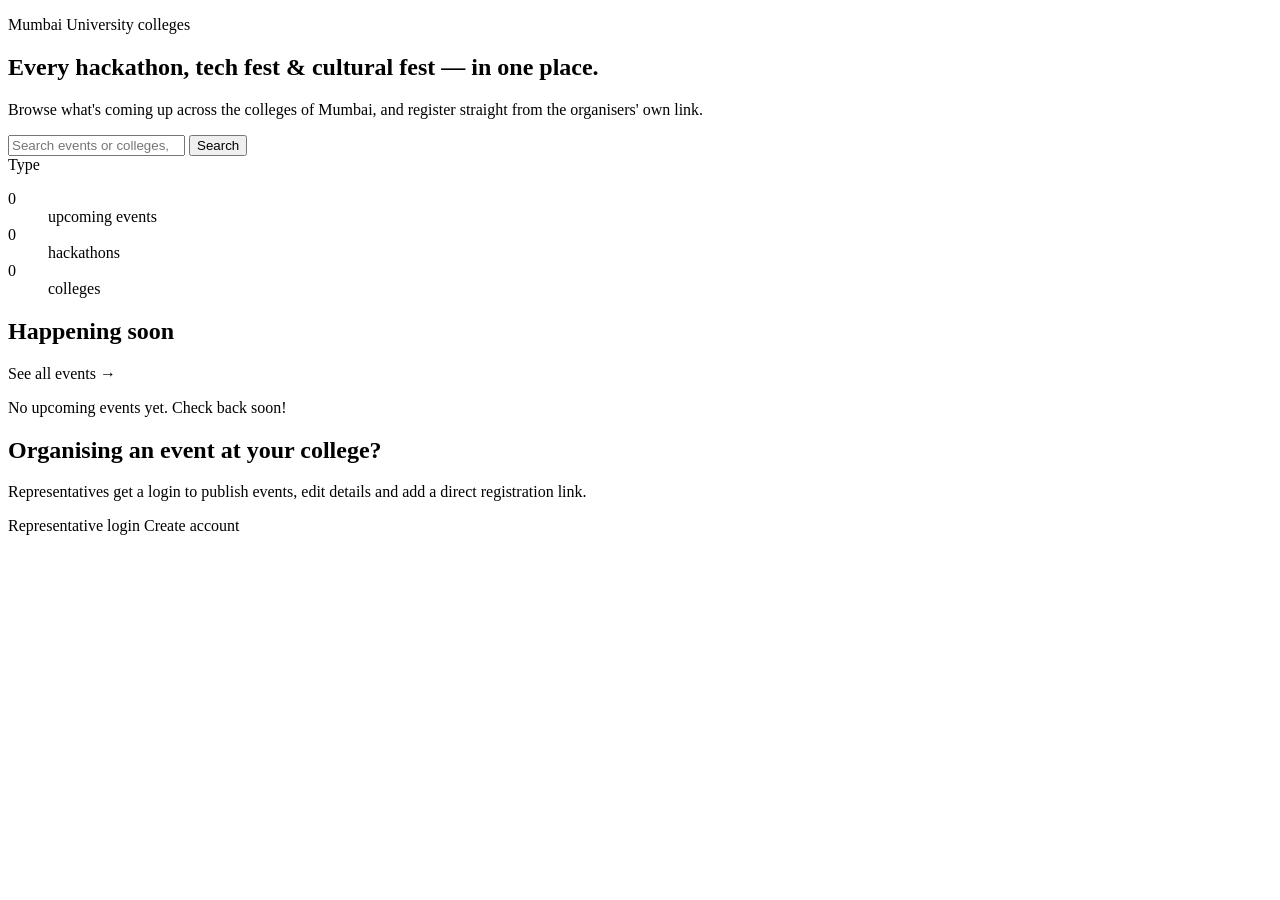
<file: src/main/resources/templates/index.html>
<!DOCTYPE html>
<html xmlns:th="http://www.thymeleaf.org">
<head th:replace="~{fragments :: head('Hackathons, fests and events')}"></head>
<body>
<header th:replace="~{fragments :: nav}"></header>

<section class="hero">
    <div class="wrap">
        <p class="eyebrow">Mumbai University colleges</p>
        <h1>Every hackathon, tech fest &amp; cultural fest — in one place.</h1>
        <p class="lead">Browse what's coming up across the colleges of Mumbai, and register straight from the organisers' own link.</p>
        <form class="search" th:action="@{/events}" method="get">
            <input type="search" name="q" placeholder="Search events or colleges, e.g. “hackathon” or “SPIT”" aria-label="Search events">
            <button class="btn" type="submit">Search</button>
        </form>
        <div class="chips">
            <a th:each="t : ${types}" th:href="@{/events(type=${t})}" class="chip" th:text="${t.label}">Type</a>
        </div>
        <dl class="stats">
            <div><dt th:text="${upcomingCount}">0</dt><dd>upcoming events</dd></div>
            <div><dt th:text="${hackathonCount}">0</dt><dd>hackathons</dd></div>
            <div><dt th:text="${collegeCount}">0</dt><dd>colleges</dd></div>
        </dl>
    </div>
</section>

<main class="wrap">
    <div class="section-head">
        <h2>Happening soon</h2>
        <a class="link" th:href="@{/events}">See all events &rarr;</a>
    </div>
    <p class="empty" th:if="${#lists.isEmpty(featured)}">No upcoming events yet. Check back soon!</p>
    <div class="grid">
        <th:block th:each="e : ${featured}">
            <article th:replace="~{fragments :: card(${e})}"></article>
        </th:block>
    </div>

    <section class="cta">
        <div>
            <h2>Organising an event at your college?</h2>
            <p>Representatives get a login to publish events, edit details and add a direct registration link.</p>
        </div>
        <div class="cta-actions">
            <a class="btn" th:href="@{/login}">Representative login</a>
            <a class="btn btn-ghost" th:href="@{/signup}">Create account</a>
        </div>
    </section>
</main>

<footer th:replace="~{fragments :: footer}"></footer>
</body>
</html>
</file>
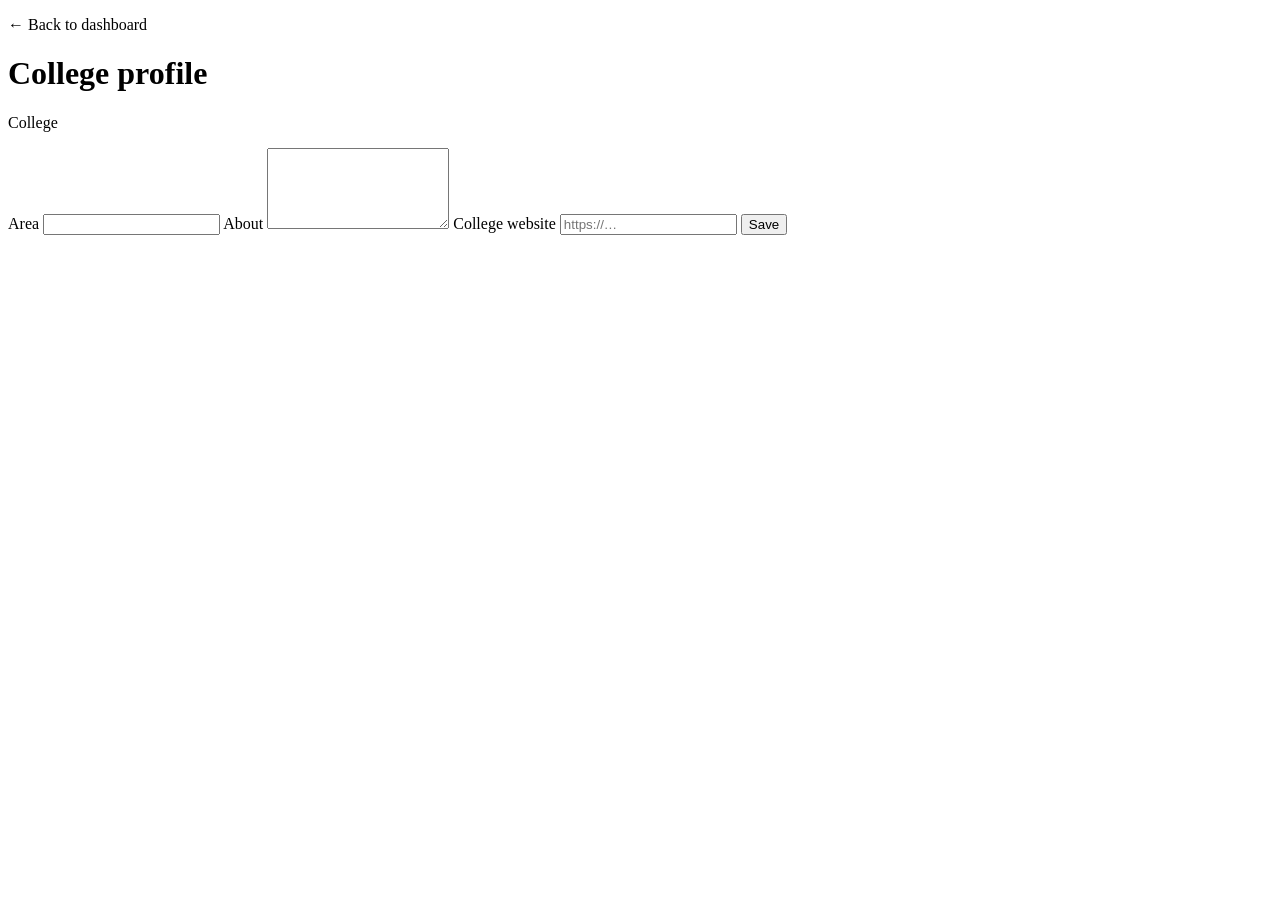
<file: src/main/resources/templates/college-form.html>
<!DOCTYPE html>
<html xmlns:th="http://www.thymeleaf.org">
<head th:replace="~{fragments :: head('College profile')}"></head>
<body>
<header th:replace="~{fragments :: nav}"></header>

<main class="wrap page narrow">
    <p><a class="link" th:href="@{/rep/dashboard}">&larr; Back to dashboard</a></p>
    <h1>College profile</h1>
    <p class="muted" th:text="${college.name}">College</p>

    <form class="form" th:action="@{/rep/college}" th:object="${college}" method="post">
        <label>Area
            <input type="text" th:field="*{area}" maxlength="100">
        </label>
        <label>About
            <textarea th:field="*{about}" rows="5" maxlength="1000"></textarea>
        </label>
        <label>College website
            <input type="url" th:field="*{website}" maxlength="300" placeholder="https://…">
            <small class="err" th:if="${#fields.hasErrors('website')}" th:errors="*{website}"></small>
        </label>
        <button class="btn" type="submit">Save</button>
    </form>
</main>

<footer th:replace="~{fragments :: footer}"></footer>
</body>
</html>
</file>
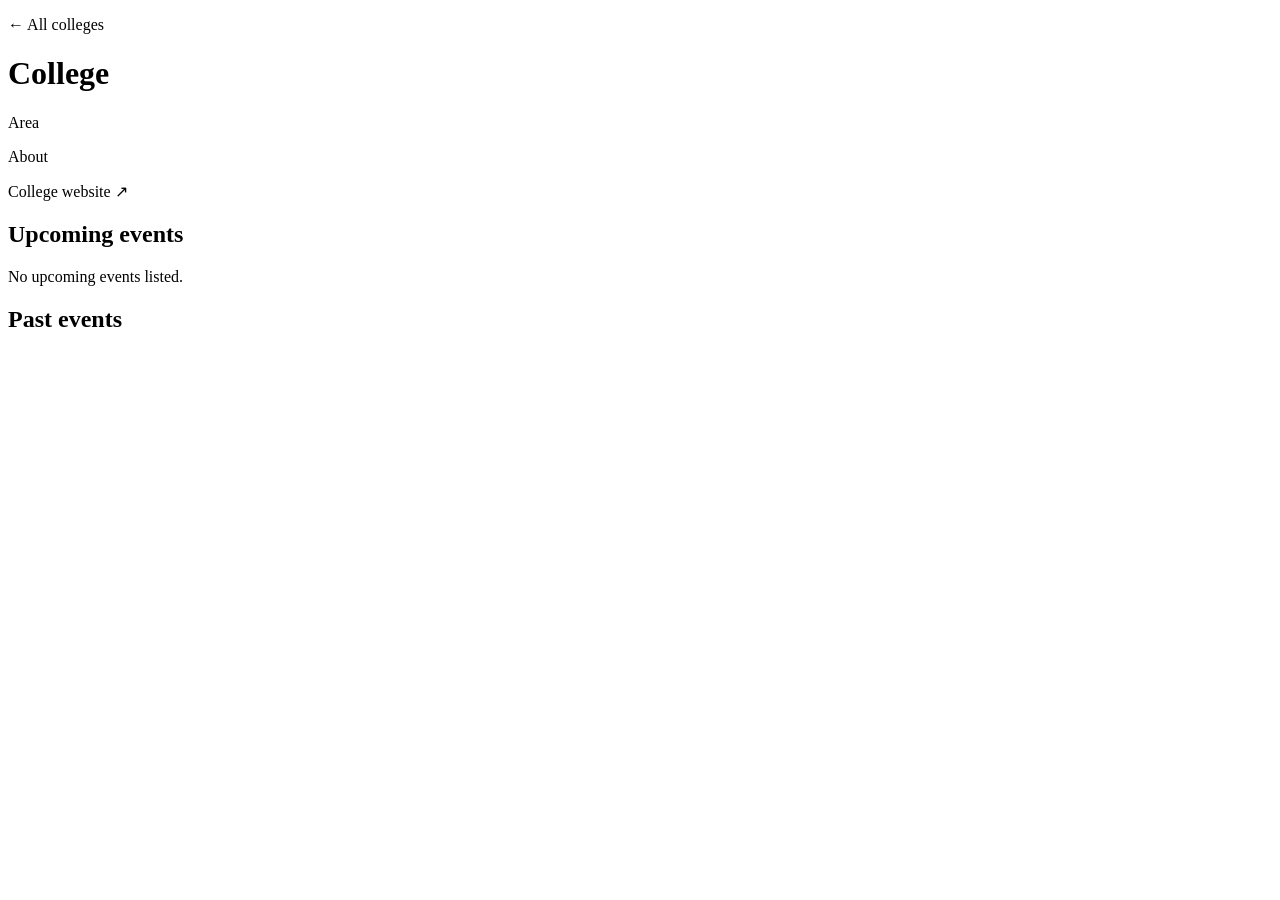
<file: src/main/resources/templates/college.html>
<!DOCTYPE html>
<html xmlns:th="http://www.thymeleaf.org">
<head th:replace="~{fragments :: head(${college.name})}"></head>
<body>
<header th:replace="~{fragments :: nav}"></header>

<main class="wrap page">
    <p><a class="link" th:href="@{/colleges}">&larr; All colleges</a></p>
    <h1 th:text="${college.name}">College</h1>
    <p class="muted" th:if="${college.area}" th:text="${college.area}">Area</p>
    <p class="prose" th:if="${college.about}" th:text="${college.about}">About</p>
    <p th:if="${college.website}">
        <a class="link" th:href="${college.website}" target="_blank" rel="noopener noreferrer">College website &nearr;</a>
    </p>

    <h2>Upcoming events</h2>
    <p class="empty" th:if="${#lists.isEmpty(upcomingEvents)}">No upcoming events listed.</p>
    <div class="grid">
        <th:block th:each="e : ${upcomingEvents}">
            <article th:replace="~{fragments :: card(${e})}"></article>
        </th:block>
    </div>

    <th:block th:if="${!#lists.isEmpty(pastEvents)}">
        <h2>Past events</h2>
        <div class="grid">
            <th:block th:each="e : ${pastEvents}">
                <article th:replace="~{fragments :: card(${e})}"></article>
            </th:block>
        </div>
    </th:block>
</main>

<footer th:replace="~{fragments :: footer}"></footer>
</body>
</html>
</file>
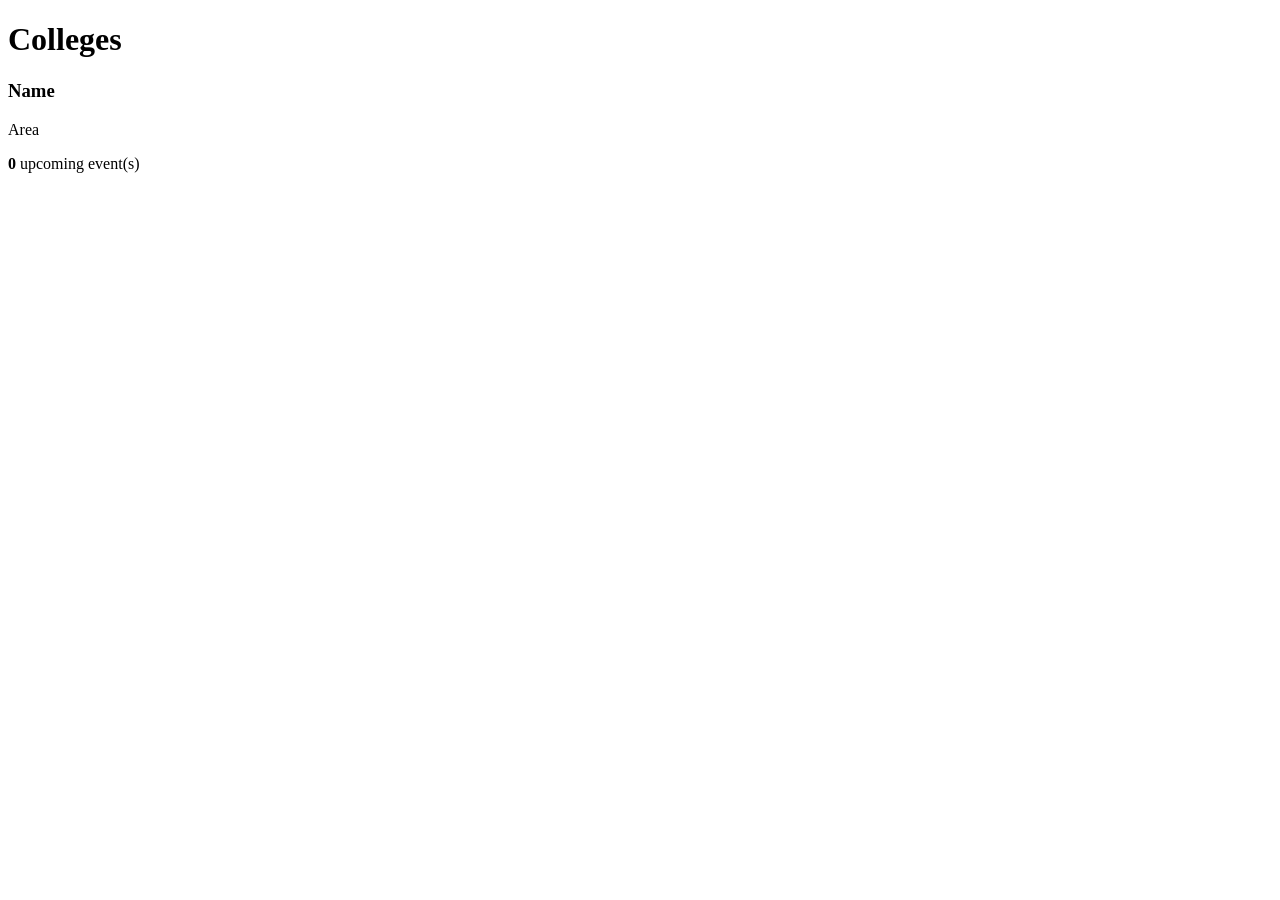
<file: src/main/resources/templates/colleges.html>
<!DOCTYPE html>
<html xmlns:th="http://www.thymeleaf.org">
<head th:replace="~{fragments :: head('Colleges')}"></head>
<body>
<header th:replace="~{fragments :: nav}"></header>

<main class="wrap page">
    <h1>Colleges</h1>
    <div class="grid">
        <a class="card college-card" th:each="c : ${colleges}" th:href="@{/colleges/{id}(id=${c.id})}">
            <h3 th:text="${c.name}">Name</h3>
            <p class="muted" th:text="${c.area}">Area</p>
            <p><strong th:text="${upcoming[c.id]}">0</strong> upcoming event(s)</p>
        </a>
    </div>
</main>

<footer th:replace="~{fragments :: footer}"></footer>
</body>
</html>
</file>
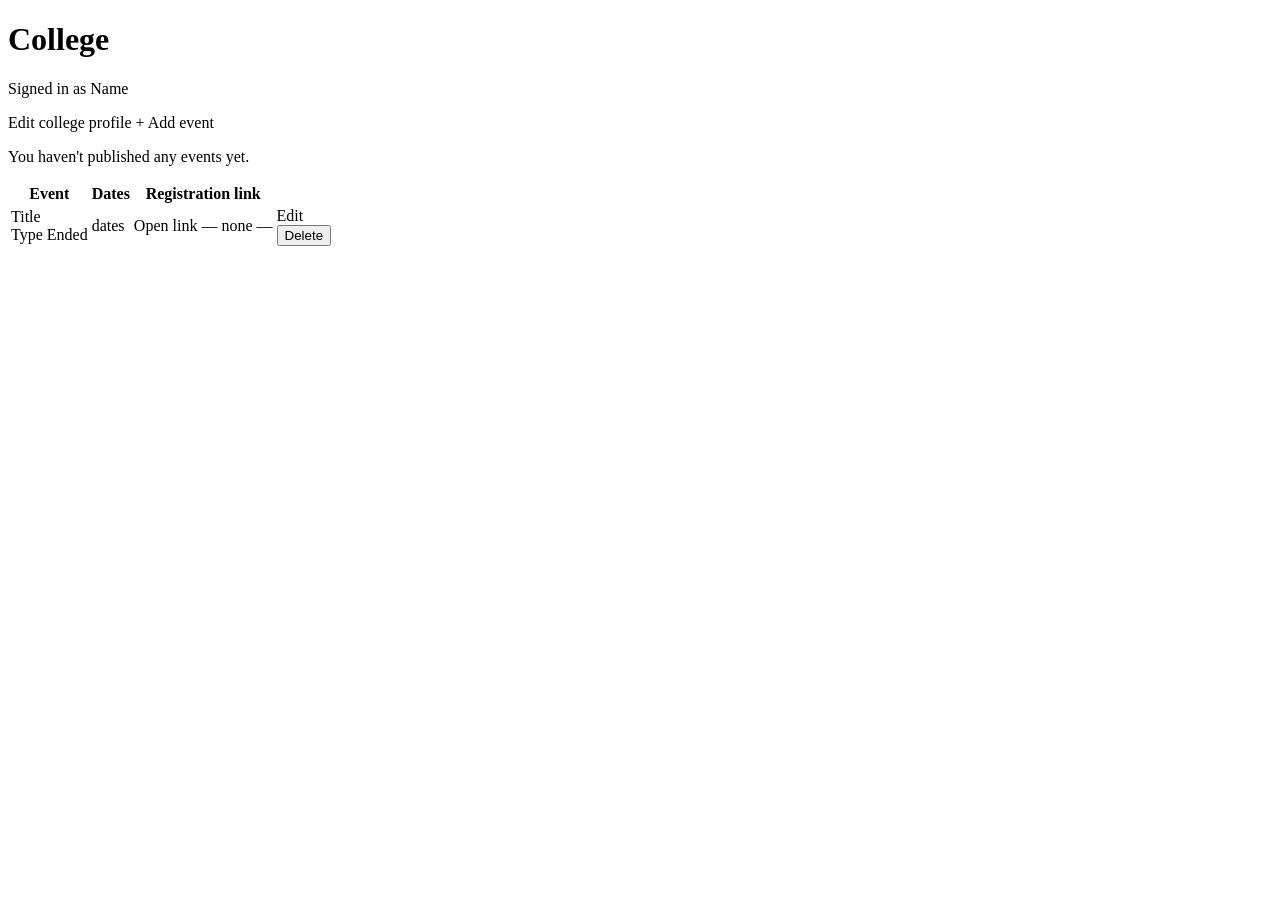
<file: src/main/resources/templates/dashboard.html>
<!DOCTYPE html>
<html xmlns:th="http://www.thymeleaf.org">
<head th:replace="~{fragments :: head('Dashboard')}"></head>
<body>
<header th:replace="~{fragments :: nav}"></header>

<main class="wrap page">
    <div class="section-head">
        <div>
            <h1 th:text="${college.name}">College</h1>
            <p class="muted">Signed in as <span th:text="${rep.fullName}">Name</span></p>
        </div>
        <div class="cta-actions">
            <a class="btn btn-ghost" th:href="@{/rep/college}">Edit college profile</a>
            <a class="btn" th:href="@{/rep/events/new}">+ Add event</a>
        </div>
    </div>

    <p class="alert ok" th:if="${msg}" th:text="${msg}"></p>

    <p class="empty" th:if="${#lists.isEmpty(events)}">You haven't published any events yet.</p>

    <table class="table" th:if="${!#lists.isEmpty(events)}">
        <thead>
            <tr><th>Event</th><th>Dates</th><th>Registration link</th><th></th></tr>
        </thead>
        <tbody>
            <tr th:each="e : ${events}">
                <td>
                    <a th:href="@{/events/{id}(id=${e.id})}" th:text="${e.title}">Title</a><br>
                    <span class="badge small" th:classappend="'t-' + ${e.type.css}" th:text="${e.type.label}">Type</span>
                    <span class="pill pill-past" th:if="${e.past}">Ended</span>
                </td>
                <td th:text="${e.dateRange}">dates</td>
                <td>
                    <a th:if="${e.hasLink}" th:href="${e.registrationUrl}" target="_blank" rel="noopener noreferrer">Open link</a>
                    <span th:unless="${e.hasLink}" class="muted">— none —</span>
                </td>
                <td class="row-actions">
                    <a class="btn btn-ghost btn-sm" th:href="@{/rep/events/{id}/edit(id=${e.id})}">Edit</a>
                    <form th:action="@{/rep/events/{id}/delete(id=${e.id})}" method="post" class="inline"
                          onsubmit="return confirm('Delete this event permanently?');">
                        <button class="btn btn-danger btn-sm" type="submit">Delete</button>
                    </form>
                </td>
            </tr>
        </tbody>
    </table>
</main>

<footer th:replace="~{fragments :: footer}"></footer>
</body>
</html>
</file>
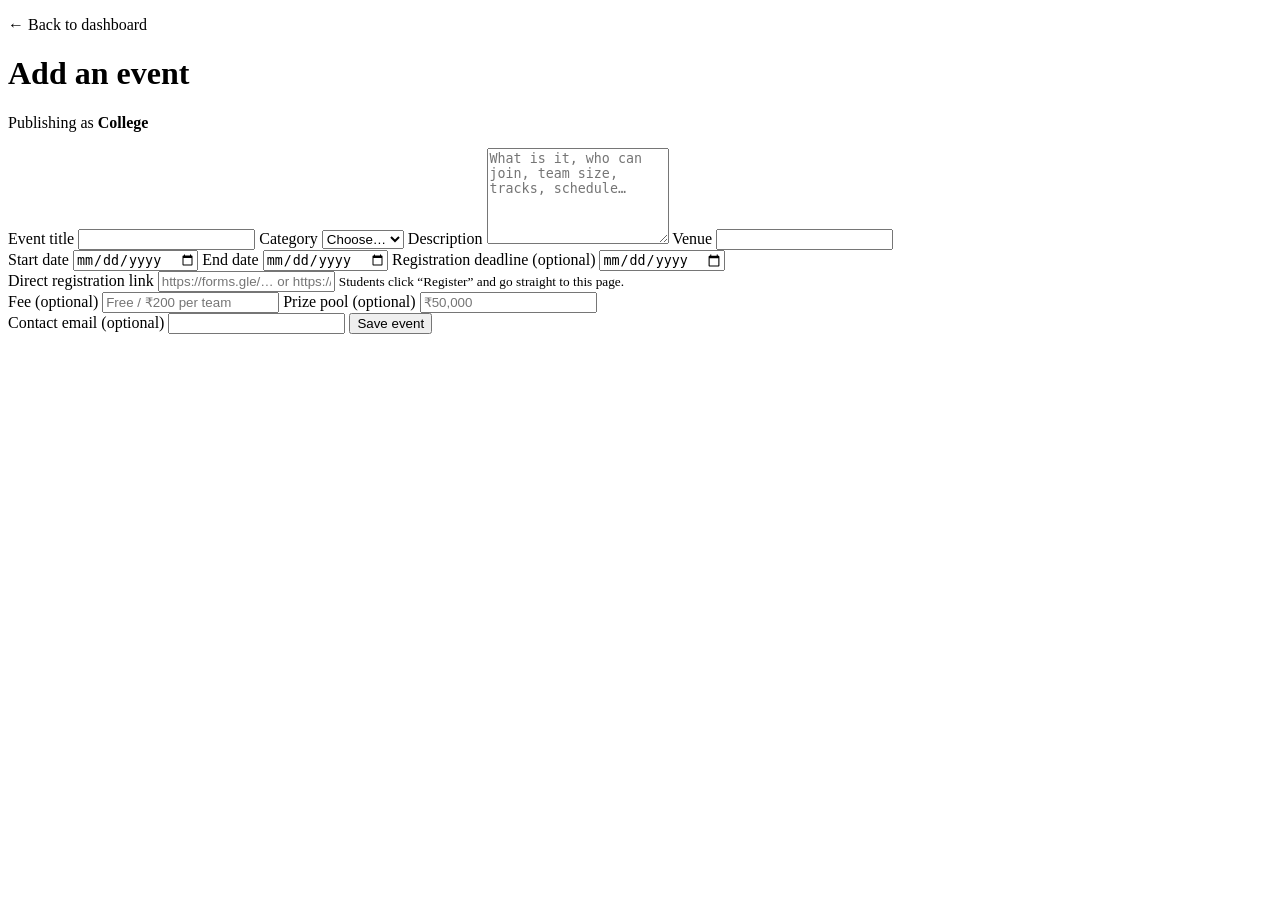
<file: src/main/resources/templates/event-form.html>
<!DOCTYPE html>
<html xmlns:th="http://www.thymeleaf.org">
<head th:replace="~{fragments :: head(${heading})}"></head>
<body>
<header th:replace="~{fragments :: nav}"></header>

<main class="wrap page narrow">
    <p><a class="link" th:href="@{/rep/dashboard}">&larr; Back to dashboard</a></p>
    <h1 th:text="${heading}">Add an event</h1>
    <p class="muted">Publishing as <strong th:text="${college.name}">College</strong></p>

    <form class="form" th:action="@{${formAction}}" th:object="${event}" method="post">
        <label>Event title
            <input type="text" th:field="*{title}" maxlength="150" required>
            <small class="err" th:if="${#fields.hasErrors('title')}" th:errors="*{title}"></small>
        </label>

        <label>Category
            <select th:field="*{type}" required>
                <option value="">Choose…</option>
                <option th:each="t : ${types}" th:value="${t}" th:text="${t.label}"></option>
            </select>
            <small class="err" th:if="${#fields.hasErrors('type')}" th:errors="*{type}"></small>
        </label>

        <label>Description
            <textarea th:field="*{description}" rows="6" maxlength="3000" required
                      placeholder="What is it, who can join, team size, tracks, schedule…"></textarea>
            <small class="err" th:if="${#fields.hasErrors('description')}" th:errors="*{description}"></small>
        </label>

        <label>Venue
            <input type="text" th:field="*{venue}" maxlength="200" required>
            <small class="err" th:if="${#fields.hasErrors('venue')}" th:errors="*{venue}"></small>
        </label>

        <div class="row">
            <label>Start date
                <input type="date" th:field="*{startDate}" required>
                <small class="err" th:if="${#fields.hasErrors('startDate')}" th:errors="*{startDate}"></small>
            </label>
            <label>End date
                <input type="date" th:field="*{endDate}" required>
                <small class="err" th:if="${#fields.hasErrors('endDate')}" th:errors="*{endDate}"></small>
            </label>
            <label>Registration deadline <span class="muted">(optional)</span>
                <input type="date" th:field="*{registrationDeadline}">
                <small class="err" th:if="${#fields.hasErrors('registrationDeadline')}" th:errors="*{registrationDeadline}"></small>
            </label>
        </div>

        <label>Direct registration link
            <input type="url" th:field="*{registrationUrl}" maxlength="500"
                   placeholder="https://forms.gle/… or https://unstop.com/…">
            <small class="hint">Students click “Register” and go straight to this page.</small>
            <small class="err" th:if="${#fields.hasErrors('registrationUrl')}" th:errors="*{registrationUrl}"></small>
        </label>

        <div class="row">
            <label>Fee <span class="muted">(optional)</span>
                <input type="text" th:field="*{fee}" maxlength="60" placeholder="Free / ₹200 per team">
            </label>
            <label>Prize pool <span class="muted">(optional)</span>
                <input type="text" th:field="*{prizePool}" maxlength="100" placeholder="₹50,000">
            </label>
        </div>

        <label>Contact email <span class="muted">(optional)</span>
            <input type="email" th:field="*{contactEmail}" maxlength="120">
            <small class="err" th:if="${#fields.hasErrors('contactEmail')}" th:errors="*{contactEmail}"></small>
        </label>

        <button class="btn" type="submit">Save event</button>
    </form>
</main>

<footer th:replace="~{fragments :: footer}"></footer>
</body>
</html>
</file>
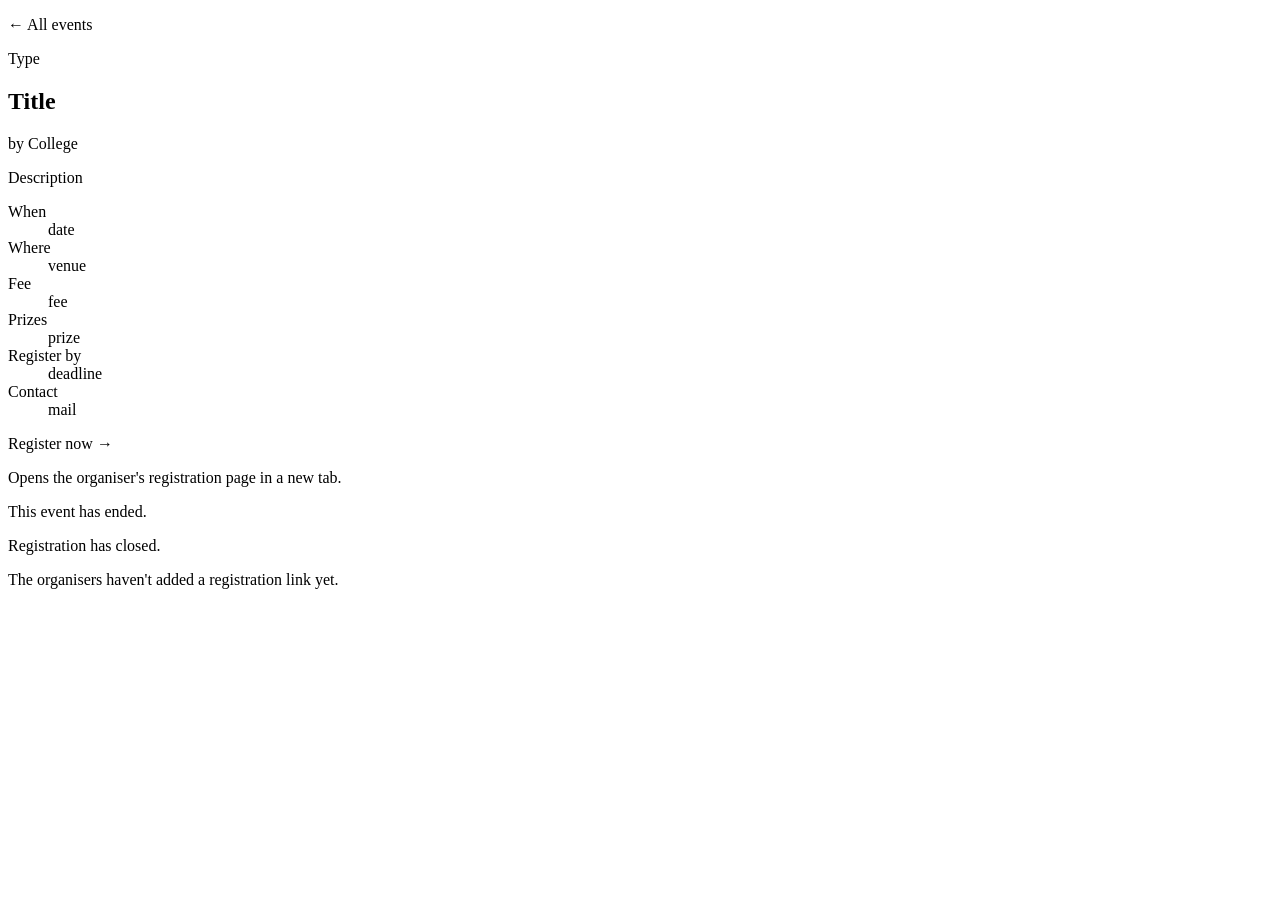
<file: src/main/resources/templates/event.html>
<!DOCTYPE html>
<html xmlns:th="http://www.thymeleaf.org">
<head th:replace="~{fragments :: head(${event.title})}"></head>
<body>
<header th:replace="~{fragments :: nav}"></header>

<main class="wrap page detail">
    <p><a class="link" th:href="@{/events}">&larr; All events</a></p>

    <div class="detail-grid">
        <article>
            <span class="badge" th:classappend="'t-' + ${event.type.css}" th:text="${event.type.label}">Type</span>
            <h1 th:text="${event.title}">Title</h1>
            <p class="college big">
                by <a th:href="@{/colleges/{id}(id=${event.college.id})}" th:text="${event.college.name}">College</a>
            </p>
            <div class="prose" th:text="${event.description}">Description</div>
        </article>

        <aside class="panel">
            <dl class="facts">
                <dt>When</dt><dd th:text="${event.dateRange}">date</dd>
                <dt>Where</dt><dd><span th:text="${event.venue}">venue</span><span th:if="${event.college.area}" th:text="', ' + ${event.college.area}"></span></dd>
                <dt th:if="${event.fee}">Fee</dt><dd th:if="${event.fee}" th:text="${event.fee}">fee</dd>
                <dt th:if="${event.prizePool}">Prizes</dt><dd th:if="${event.prizePool}" th:text="${event.prizePool}">prize</dd>
                <dt th:if="${event.deadlineText}">Register by</dt><dd th:if="${event.deadlineText}" th:text="${event.deadlineText}">deadline</dd>
                <dt th:if="${event.contactEmail}">Contact</dt>
                <dd th:if="${event.contactEmail}"><a th:href="'mailto:' + ${event.contactEmail}" th:text="${event.contactEmail}">mail</a></dd>
            </dl>

            <a class="btn btn-block" th:if="${event.registrationOpen}" th:href="${event.registrationUrl}"
               target="_blank" rel="noopener noreferrer">Register now &rarr;</a>
            <p class="note" th:if="${event.registrationOpen}">Opens the organiser's registration page in a new tab.</p>
            <p class="note warn" th:if="${event.past}">This event has ended.</p>
            <p class="note warn" th:if="${!event.past and event.hasLink and !event.registrationOpen}">Registration has closed.</p>
            <p class="note" th:if="${!event.past and !event.hasLink}">The organisers haven't added a registration link yet.</p>
        </aside>
    </div>
</main>

<footer th:replace="~{fragments :: footer}"></footer>
</body>
</html>
</file>
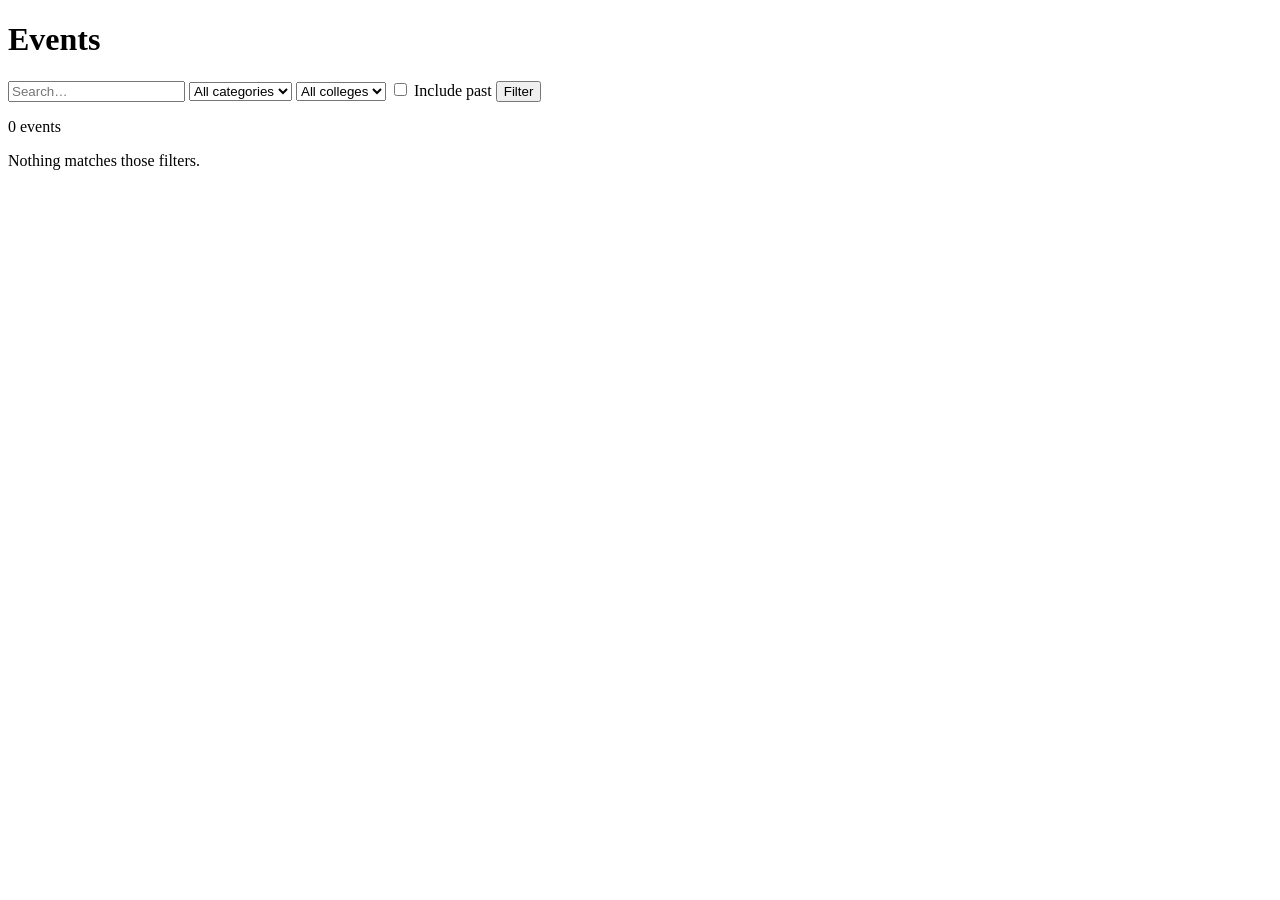
<file: src/main/resources/templates/events.html>
<!DOCTYPE html>
<html xmlns:th="http://www.thymeleaf.org">
<head th:replace="~{fragments :: head('All events')}"></head>
<body>
<header th:replace="~{fragments :: nav}"></header>

<main class="wrap page">
    <h1>Events</h1>

    <form class="filters" th:action="@{/events}" method="get">
        <input type="search" name="q" th:value="${q}" placeholder="Search…" aria-label="Search">
        <select name="type" aria-label="Category">
            <option value="">All categories</option>
            <option th:each="t : ${types}" th:value="${t}" th:text="${t.label}" th:selected="${t == selType}"></option>
        </select>
        <select name="college" aria-label="College">
            <option value="">All colleges</option>
            <option th:each="c : ${colleges}" th:value="${c.id}" th:text="${c.name}" th:selected="${c.id == selCollege}"></option>
        </select>
        <label class="check"><input type="checkbox" name="past" value="true" th:checked="${past}"> Include past</label>
        <button class="btn" type="submit">Filter</button>
    </form>

    <p class="muted" th:text="${#lists.size(results)} + ' event(s) found'">0 events</p>
    <p class="empty" th:if="${#lists.isEmpty(results)}">Nothing matches those filters.</p>

    <div class="grid">
        <th:block th:each="e : ${results}">
            <article th:replace="~{fragments :: card(${e})}"></article>
        </th:block>
    </div>
</main>

<footer th:replace="~{fragments :: footer}"></footer>
</body>
</html>
</file>
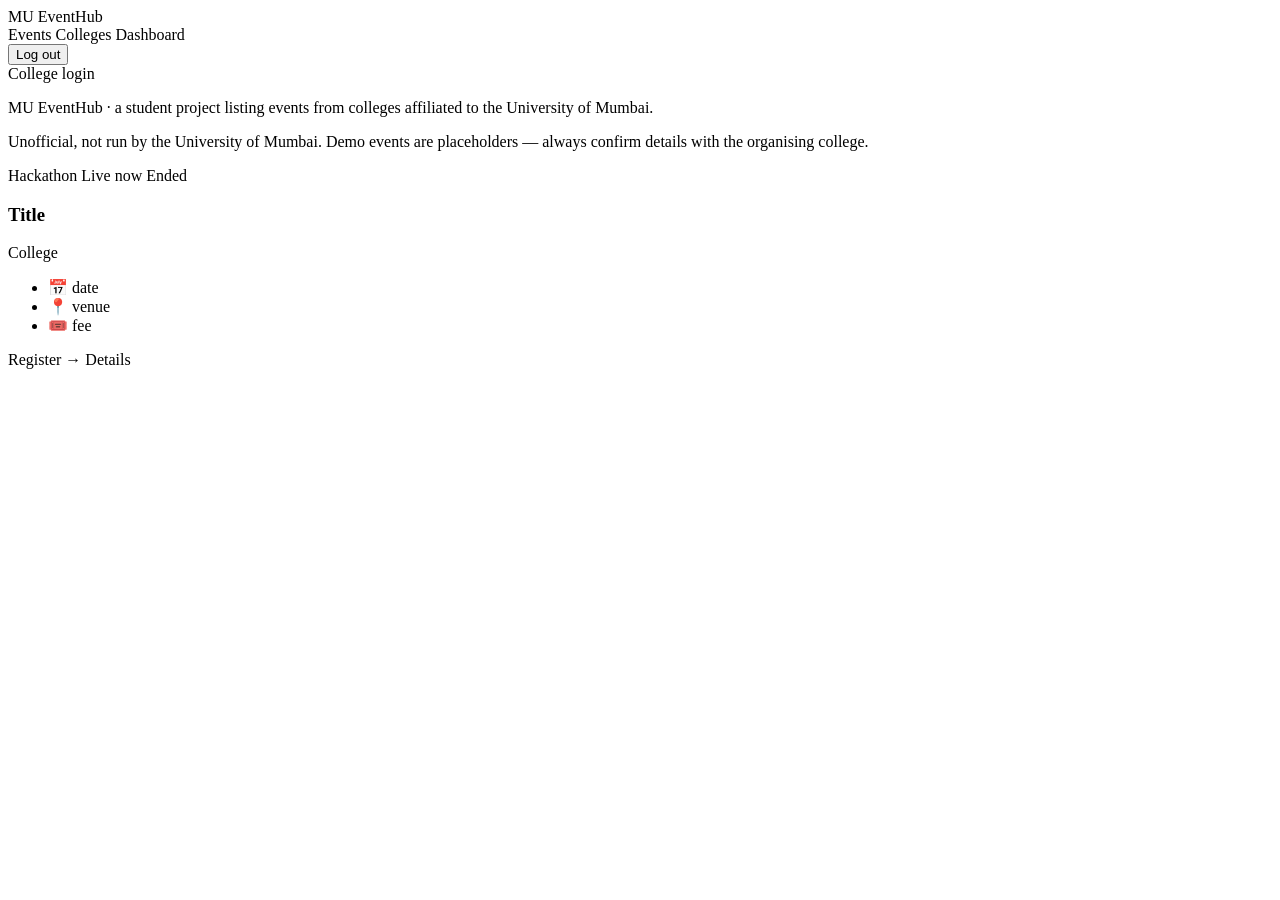
<file: src/main/resources/templates/fragments.html>
<!DOCTYPE html>
<html xmlns:th="http://www.thymeleaf.org" xmlns:sec="http://www.thymeleaf.org/extras/spring-security">
<head th:fragment="head(title)">
    <meta charset="UTF-8">
    <meta name="viewport" content="width=device-width, initial-scale=1">
    <title th:text="${title} + ' · MU EventHub'">MU EventHub</title>
    <link rel="preconnect" href="https://fonts.googleapis.com">
    <link rel="preconnect" href="https://fonts.gstatic.com" crossorigin>
    <link href="https://fonts.googleapis.com/css2?family=DM+Serif+Display&family=Inter:wght@400;500;600;700&display=swap" rel="stylesheet">
    <link rel="stylesheet" th:href="@{/css/style.css}">
</head>
<body>

<header th:fragment="nav" class="site-header">
    <div class="wrap nav">
        <a class="brand" th:href="@{/}"><span class="brand-mark">MU</span> EventHub</a>
        <nav class="nav-links">
            <a th:href="@{/events}">Events</a>
            <a th:href="@{/colleges}">Colleges</a>
            <span sec:authorize="isAuthenticated()" class="nav-auth">
                <a th:href="@{/rep/dashboard}">Dashboard</a>
                <form th:action="@{/logout}" method="post" class="inline">
                    <button type="submit" class="btn btn-ghost btn-sm">Log out</button>
                </form>
            </span>
            <span sec:authorize="!isAuthenticated()" class="nav-auth">
                <a th:href="@{/login}" class="btn btn-sm">College login</a>
            </span>
        </nav>
    </div>
</header>

<footer th:fragment="footer" class="site-footer">
    <div class="wrap">
        <p>MU EventHub &middot; a student project listing events from colleges affiliated to the University of Mumbai.</p>
        <p class="muted">Unofficial, not run by the University of Mumbai. Demo events are placeholders &mdash; always confirm details with the organising college.</p>
    </div>
</footer>

<article th:fragment="card(e)" class="card">
    <div class="card-top">
        <span class="badge" th:classappend="'t-' + ${e.type.css}" th:text="${e.type.label}">Hackathon</span>
        <span class="pill pill-live" th:if="${e.ongoing}">Live now</span>
        <span class="pill pill-past" th:if="${e.past}">Ended</span>
    </div>
    <h3><a th:href="@{/events/{id}(id=${e.id})}" th:text="${e.title}">Title</a></h3>
    <p class="college"><a th:href="@{/colleges/{id}(id=${e.college.id})}" th:text="${e.college.name}">College</a></p>
    <ul class="meta">
        <li><span class="ico">📅</span> <span th:text="${e.dateRange}">date</span></li>
        <li><span class="ico">📍</span> <span th:text="${e.venue}">venue</span></li>
        <li th:if="${e.fee}"><span class="ico">🎟️</span> <span th:text="${e.fee}">fee</span></li>
    </ul>
    <div class="card-actions">
        <a class="btn btn-sm" th:if="${e.registrationOpen}" th:href="${e.registrationUrl}"
           target="_blank" rel="noopener noreferrer">Register &rarr;</a>
        <a class="link" th:href="@{/events/{id}(id=${e.id})}">Details</a>
    </div>
</article>
</body>
</html>
</file>
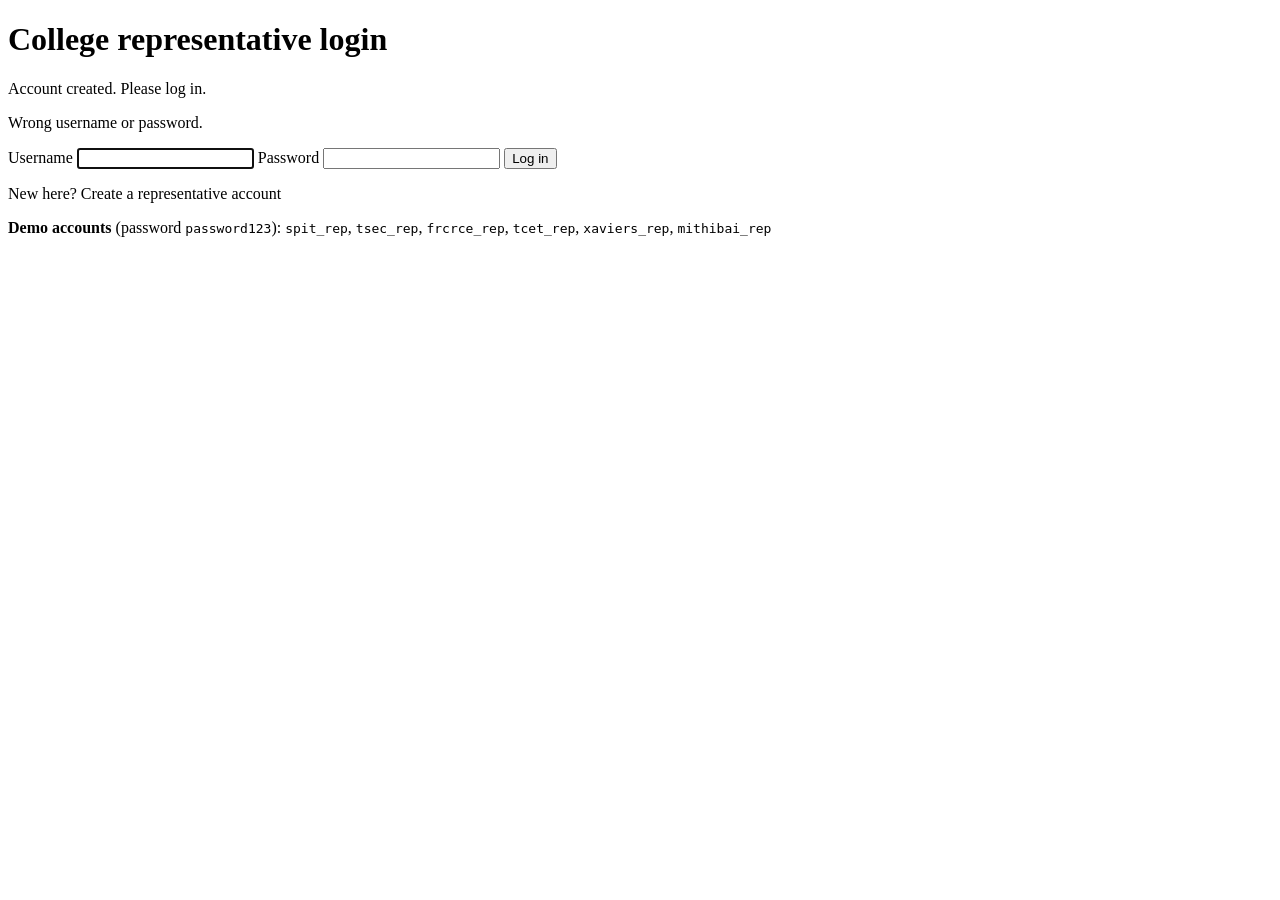
<file: src/main/resources/templates/login.html>
<!DOCTYPE html>
<html xmlns:th="http://www.thymeleaf.org">
<head th:replace="~{fragments :: head('College login')}"></head>
<body>
<header th:replace="~{fragments :: nav}"></header>

<main class="wrap page narrow">
    <h1>College representative login</h1>
    <p class="alert ok" th:if="${param.registered}">Account created. Please log in.</p>
    <p class="alert err" th:if="${param.error}">Wrong username or password.</p>

    <form class="form" th:action="@{/login}" method="post">
        <label>Username <input type="text" name="username" required autofocus autocomplete="username"></label>
        <label>Password <input type="password" name="password" required autocomplete="current-password"></label>
        <button class="btn btn-block" type="submit">Log in</button>
    </form>

    <p class="muted">New here? <a class="link" th:href="@{/signup}">Create a representative account</a></p>

    <div class="demo-box">
        <strong>Demo accounts</strong> (password <code>password123</code>):
        <code>spit_rep</code>, <code>tsec_rep</code>, <code>frcrce_rep</code>, <code>tcet_rep</code>,
        <code>xaviers_rep</code>, <code>mithibai_rep</code>
    </div>
</main>

<footer th:replace="~{fragments :: footer}"></footer>
</body>
</html>
</file>
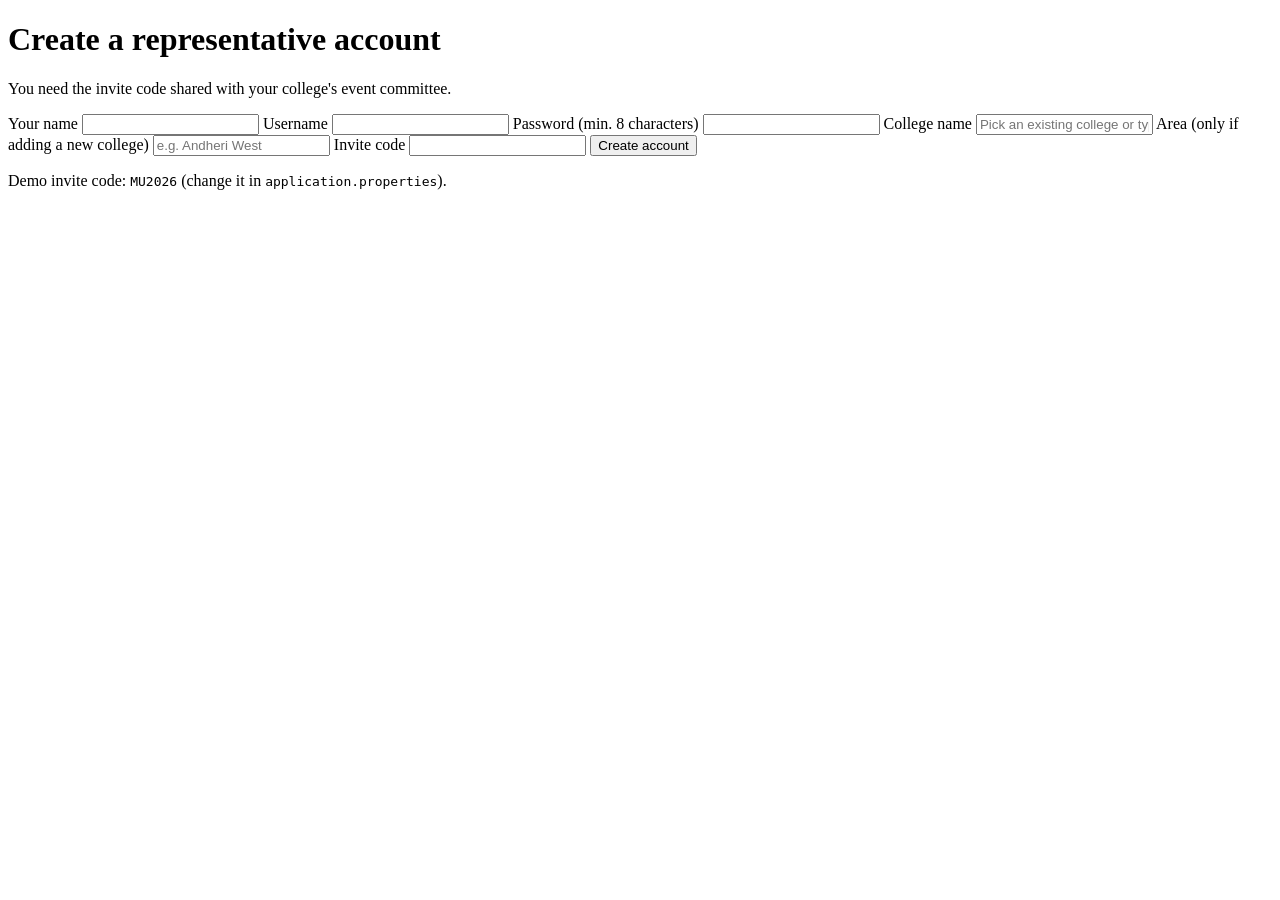
<file: src/main/resources/templates/signup.html>
<!DOCTYPE html>
<html xmlns:th="http://www.thymeleaf.org">
<head th:replace="~{fragments :: head('Create account')}"></head>
<body>
<header th:replace="~{fragments :: nav}"></header>

<main class="wrap page narrow">
    <h1>Create a representative account</h1>
    <p class="muted">You need the invite code shared with your college's event committee.</p>

    <form class="form" th:action="@{/signup}" th:object="${form}" method="post">
        <label>Your name
            <input type="text" th:field="*{fullName}" required>
            <small class="err" th:if="${#fields.hasErrors('fullName')}" th:errors="*{fullName}"></small>
        </label>
        <label>Username
            <input type="text" th:field="*{username}" required autocomplete="username">
            <small class="err" th:if="${#fields.hasErrors('username')}" th:errors="*{username}"></small>
        </label>
        <label>Password (min. 8 characters)
            <input type="password" th:field="*{password}" required autocomplete="new-password">
            <small class="err" th:if="${#fields.hasErrors('password')}" th:errors="*{password}"></small>
        </label>
        <label>College name
            <input type="text" th:field="*{collegeName}" list="college-list" required
                   placeholder="Pick an existing college or type a new one">
            <datalist id="college-list">
                <option th:each="c : ${colleges}" th:value="${c.name}"></option>
            </datalist>
            <small class="err" th:if="${#fields.hasErrors('collegeName')}" th:errors="*{collegeName}"></small>
        </label>
        <label>Area (only if adding a new college)
            <input type="text" th:field="*{area}" placeholder="e.g. Andheri West">
        </label>
        <label>Invite code
            <input type="text" th:field="*{inviteCode}" required>
            <small class="err" th:if="${#fields.hasErrors('inviteCode')}" th:errors="*{inviteCode}"></small>
        </label>
        <button class="btn btn-block" type="submit">Create account</button>
    </form>
    <p class="muted">Demo invite code: <code>MU2026</code> (change it in <code>application.properties</code>).</p>
</main>

<footer th:replace="~{fragments :: footer}"></footer>
</body>
</html>
</file>
